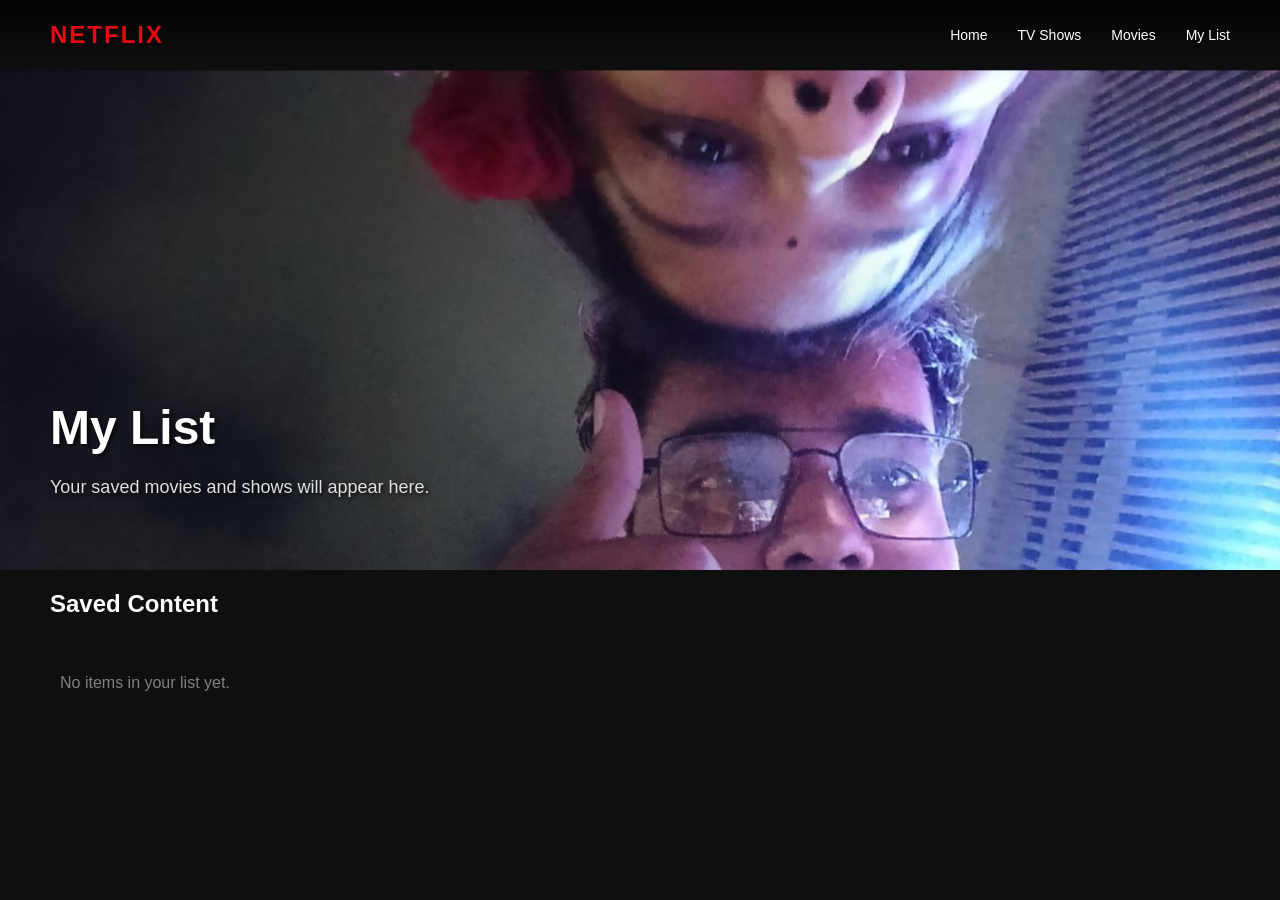
<file: NC/mylist.html>
<!DOCTYPE html>
<html lang="en">
<head>
  <meta charset="UTF-8">
  <meta name="viewport" content="width=device-width, initial-scale=1.0">
  <title>My List - Netflix Clone</title>
  <link rel="stylesheet" href="style.css">
</head>
<body>

  <!-- Navbar -->
  <div class="navbar">
    <div class="navbar-content">
      <h1 class="logo">NETFLIX</h1>
      <ul class="nav-menu">
        <li><a href="index.html">Home</a></li>
        <li><a href="tvshows.html">TV Shows</a></li>
        <li><a href="movies.html">Movies</a></li>
        <li><a href="mylist.html">My List</a></li>
      </ul>
    </div>
  </div>

  <!-- Banner -->
  <header class="banner">
    <div class="banner-content">
      <h1 class="banner-title">My List</h1>
      <p class="banner-description">Your saved movies and shows will appear here.</p>
    </div>
    <div class="banner-gradient"></div>
  </header>

  <!-- Content -->
  <main class="content">

    <div class="row">
      <h2 class="row-title">Saved Content</h2>

      <div class="row-posters" id="myListContainer">
        <!-- Items will be added dynamically -->
      </div>

      <p id="emptyMessage" style="color: gray; padding: 10px;">
        No items in your list yet.
      </p>
    </div>

  </main>

  <script>
    // Get saved list from localStorage
    const myList = JSON.parse(localStorage.getItem("myList")) || [];

    const container = document.getElementById("myListContainer");
    const emptyMessage = document.getElementById("emptyMessage");

    function renderList() {
      container.innerHTML = "";

      if (myList.length === 0) {
        emptyMessage.style.display = "block";
        return;
      }

      emptyMessage.style.display = "none";

      myList.forEach((videoSrc, index) => {
        const card = document.createElement("div");
        card.className = "movie-card";

        card.innerHTML = `
          <video class="video-thumbnail" preload="metadata">
            <source src="${videoSrc}" type="video/mp4">
          </video>
          <div class="movie-overlay">
            <button onclick="toggleVideo(this)">▶</button>
            <button onclick="removeFromList(${index})" style="margin-left:5px;">❌</button>
          </div>
        `;

        container.appendChild(card);
      });
    }

    function toggleVideo(btn) {
      const video = btn.closest('.movie-card').querySelector('video');
      if (video.paused) {
        video.play();
      } else {
        video.pause();
      }
    }

    function removeFromList(index) {
      myList.splice(index, 1);
      localStorage.setItem("myList", JSON.stringify(myList));
      renderList();
    }

    renderList();
  </script>

</body>
</html>
</file>
<file: NC/style.css>
* {
  box-sizing: border-box;
}

/* Video Styling */
video {
  width: 100%;
  height: 100%;
  object-fit: cover;
  background: #1a1a1a;
  display: block;
}

body {
  margin: 0;
  background-color: #0f0f0f;
  color: white;
  font-family: 'Segoe UI', Tahoma, Geneva, Verdana, sans-serif;
}

/* Navbar */
.navbar {
  position: fixed;
  top: 0;
  width: 100%;
  padding: 0 50px;
  background: linear-gradient(180deg, rgba(0,0,0,0.7) 10%, transparent);
  z-index: 1000;
  display: flex;
  align-items: center;
  height: 70px;
  transition: background 0.3s;
}

.navbar-content {
  display: flex;
  justify-content: space-between;
  align-items: center;
  width: 100%;
}

.logo {
  color: #e50914;
  font-size: 24px;
  font-weight: bold;
  margin: 0;
  letter-spacing: 2px;
}

.nav-menu {
  display: flex;
  list-style: none;
  gap: 30px;
  margin: 0;
  padding: 0;
}

.nav-menu a {
  color: white;
  text-decoration: none;
  font-size: 14px;
  transition: color 0.3s;
}

.nav-menu a:hover {
  color: #b3b3b3;
}

/* Banner */
.banner {
  background-image: url('Images/photo.jpeg');
  background-size: cover;
  background-position: center;
  height: 500px;
  display: flex;
  align-items: flex-end;
  margin-top: 70px;
  position: relative;
  padding: 0 50px 50px;
}

.banner-gradient {
  position: absolute;
  top: 0;
  left: 0;
  width: 100%;
  height: 100%;
  background: linear-gradient(to right, rgba(0,0,0,0.5) 30%, transparent 70%);
  pointer-events: none;
}

.banner-content {
  max-width: 550px;
  position: relative;
  z-index: 10;
}

.banner-title {
  font-size: 48px;
  font-weight: bold;
  margin: 0 0 20px 0;
  text-shadow: 2px 2px 4px rgba(0,0,0,0.8);
}

.banner-description {
  font-size: 18px;
  line-height: 1.4;
  margin: 0 0 20px 0;
  color: #e0e0e0;
  text-shadow: 2px 2px 4px rgba(0,0,0,0.8);
}

.banner-buttons {
  display: flex;
  gap: 15px;
}

.btn {
  padding: 12px 30px;
  font-size: 16px;
  border: none;
  border-radius: 4px;
  cursor: pointer;
  font-weight: 600;
  transition: all 0.3s;
}

.btn-play {
  background-color: white;
  color: black;
}

.btn-play:hover {
  background-color: rgba(255,255,255,0.75);
  transform: scale(1.05);
}

.btn-info {
  background-color: rgba(109,109,110,0.7);
  color: white;
}

.btn-info:hover {
  background-color: rgba(109,109,110,0.4);
}

/* Main Content */
.content {
  padding: 20px 0;
}

/* Row */
.row {
  margin-left: 50px;
  margin-bottom: 30px;
}

.row-title {
  font-size: 24px;
  font-weight: 600;
  margin: 0 0 15px 0;
  padding: 0;
}

/* Standard Row (200x300 cards) */
.row-posters {
  display: flex;
  overflow-x: scroll;
  gap: 8px;
  scroll-behavior: smooth;
  padding-bottom: 15px;
  margin-right: 50px;
}

.row-posters::-webkit-scrollbar {
  height: 8px;
}

.row-posters::-webkit-scrollbar-track {
  background: transparent;
}

.row-posters::-webkit-scrollbar-thumb {
  background: #555;
  border-radius: 4px;
}

.row-posters::-webkit-scrollbar-thumb:hover {
  background: #888;
}

/* Movie Card Standard */
.movie-card {
  min-width: 200px;
  height: 300px;
  position: relative;
  overflow: hidden;
  border-radius: 4px;
  cursor: pointer;
  transition: transform 0.3s;
}

.movie-card:hover {
  transform: scale(1.05);
  z-index: 100;
}

.movie-card img {
  width: 100%;
  height: 100%;
  object-fit: cover;
}

.movie-overlay {
  position: absolute;
  top: 0;
  left: 0;
  width: 100%;
  height: 100%;
  background: rgba(0,0,0,0.5);
  display: flex;
  justify-content: center;
  align-items: center;
  opacity: 0;
  transition: opacity 0.3s;
}

.movie-card:hover .movie-overlay {
  opacity: 1;
}

.movie-overlay button {
  width: 50px;
  height: 50px;
  border-radius: 50%;
  background-color: #e50914;
  border: none;
  color: white;
  font-size: 24px;
  cursor: pointer;
  transition: all 0.3s;
}

.movie-overlay button:hover {
  background-color: #f5070f;
  transform: scale(1.1);
}

/* Large Featured Cards (400x600) */
.row-posters-large {
  display: flex;
  overflow-x: scroll;
  gap: 12px;
  scroll-behavior: smooth;
  padding-bottom: 15px;
  margin-right: 50px;
}

.row-posters-large::-webkit-scrollbar {
  height: 8px;
}

.row-posters-large::-webkit-scrollbar-track {
  background: transparent;
}

.row-posters-large::-webkit-scrollbar-thumb {
  background: #555;
  border-radius: 4px;
}

.movie-card-large {
  min-width: 280px;
  height: 400px;
  position: relative;
  overflow: hidden;
  border-radius: 4px;
  cursor: pointer;
  transition: transform 0.3s;
}

.movie-card-large:hover {
  transform: scale(1.08);
  z-index: 100;
}

.movie-card-large img {
  width: 100%;
  height: 100%;
  object-fit: cover;
}

.movie-overlay-large {
  position: absolute;
  top: 0;
  left: 0;
  width: 100%;
  height: 100%;
  background: rgba(0,0,0,0.6);
  display: flex;
  flex-direction: column;
  justify-content: flex-end;
  align-items: center;
  opacity: 0;
  transition: opacity 0.3s;
  padding: 20px;
}

.movie-card-large:hover .movie-overlay-large {
  opacity: 1;
}

.movie-overlay-large button {
  width: 60px;
  height: 60px;
  border-radius: 50%;
  background-color: #e50914;
  border: none;
  color: white;
  font-size: 28px;
  cursor: pointer;
  transition: all 0.3s;
  margin-bottom: 15px;
}

.movie-overlay-large button:hover {
  background-color: #f5070f;
  transform: scale(1.1);
}

.card-info {
  text-align: center;
  width: 100%;
}

.card-title {
  font-size: 16px;
  font-weight: 600;
  margin: 0 0 8px 0;
  white-space: nowrap;
  overflow: hidden;
  text-overflow: ellipsis;
}

.card-rating {
  font-size: 14px;
  color: #f5c842;
  margin: 0;
}

/* Grid Layout */
.grid-container {
  display: grid;
  grid-template-columns: repeat(auto-fill, minmax(180px, 1fr));
  gap: 12px;
  margin-right: 50px;
}

.grid-item {
  position: relative;
  overflow: hidden;
  border-radius: 4px;
  cursor: pointer;
  transition: transform 0.3s;
  aspect-ratio: 3/4;
}

.grid-item:hover {
  transform: scale(1.05);
  z-index: 100;
}

.grid-item img {
  width: 100%;
  height: 100%;
  object-fit: cover;
}

.grid-overlay {
  position: absolute;
  top: 0;
  left: 0;
  width: 100%;
  height: 100%;
  background: rgba(0,0,0,0.5);
  display: flex;
  justify-content: center;
  align-items: center;
  opacity: 0;
  transition: opacity 0.3s;
}

.grid-item:hover .grid-overlay {
  opacity: 1;
}

.grid-overlay button {
  width: 45px;
  height: 45px;
  border-radius: 50%;
  background-color: #e50914;
  border: none;
  color: white;
  font-size: 20px;
  cursor: pointer;
  transition: all 0.3s;
}

.grid-overlay button:hover {
  background-color: #f5070f;
  transform: scale(1.1);
}

/* Small Cards Row (130x195) */
.row-posters-small {
  display: flex;
  overflow-x: scroll;
  gap: 6px;
  scroll-behavior: smooth;
  padding-bottom: 15px;
  margin-right: 50px;
}

.row-posters-small::-webkit-scrollbar {
  height: 6px;
}

.row-posters-small::-webkit-scrollbar-thumb {
  background: #555;
  border-radius: 3px;
}

.movie-card-small {
  min-width: 130px;
  height: 195px;
  position: relative;
  overflow: hidden;
  border-radius: 3px;
  cursor: pointer;
  transition: transform 0.3s;
}

.movie-card-small:hover {
  transform: scale(1.08);
  z-index: 100;
}

.movie-card-small img {
  width: 100%;
  height: 100%;
  object-fit: cover;
}

.movie-overlay-small {
  position: absolute;
  top: 0;
  left: 0;
  width: 100%;
  height: 100%;
  background: rgba(0,0,0,0.5);
  display: flex;
  justify-content: center;
  align-items: center;
  opacity: 0;
  transition: opacity 0.3s;
}

.movie-card-small:hover .movie-overlay-small {
  opacity: 1;
}

.movie-overlay-small button {
  width: 40px;
  height: 40px;
  border-radius: 50%;
  background-color: #e50914;
  border: none;
  color: white;
  font-size: 18px;
  cursor: pointer;
  transition: all 0.3s;
}

.movie-overlay-small button:hover {
  background-color: #f5070f;
  transform: scale(1.1);
}

/* Wide Banner Format (500x280) */
.row-posters-wide {
  display: flex;
  overflow-x: scroll;
  gap: 12px;
  scroll-behavior: smooth;
  padding-bottom: 15px;
  margin-right: 50px;
}

.row-posters-wide::-webkit-scrollbar {
  height: 8px;
}

.row-posters-wide::-webkit-scrollbar-thumb {
  background: #555;
  border-radius: 4px;
}

.movie-card-wide {
  min-width: 500px;
  height: 280px;
  position: relative;
  overflow: hidden;
  border-radius: 4px;
  cursor: pointer;
  transition: transform 0.3s;
}

.movie-card-wide:hover {
  transform: scale(1.02);
  z-index: 100;
}

.movie-card-wide img {
  width: 100%;
  height: 100%;
  object-fit: cover;
}

.video-banner {
  display: grid;
  grid-template-columns: minmax(0, 2fr) minmax(260px, 1fr);
  gap: 22px;
  background: linear-gradient(180deg, rgba(20,20,20,0.95) 0%, rgba(10,10,10,0.95) 100%);
  border-radius: 12px;
  padding: 24px;
  margin: 0 50px 30px;
  box-shadow: 0 20px 80px rgba(0,0,0,0.45);
}

.featured-card {
  grid-template-columns: 1.6fr minmax(240px, 1fr);
}

.featured-card .featured-poster {
  min-height: 420px;
  border-radius: 14px;
  background: url('Images/photo.jpeg') center/cover no-repeat;
  background-size: cover;
}

.featured-card .video-info {
  display: flex;
  flex-direction: column;
  justify-content: center;
  gap: 14px;
}

.video-player {
  width: 100%;
  max-height: 420px;
  border-radius: 12px;
  background: black;
  box-shadow: 0 18px 60px rgba(0,0,0,0.55);
}

.video-info {
  display: flex;
  flex-direction: column;
  justify-content: center;
  color: #f9f9f9;
  gap: 12px;
}

.video-info h3 {
  margin: 0;
  font-size: 32px;
  letter-spacing: -0.02em;
}

.video-info p {
  margin: 0;
  color: #b3b3b3;
  line-height: 1.65;
  max-width: 320px;
}

.video-grid {
  display: grid;
  grid-template-columns: repeat(auto-fit, minmax(220px, 1fr));
  gap: 16px;
  margin-right: 50px;
}

.video-card {
  border-radius: 10px;
  overflow: hidden;
  background: #111;
  position: relative;
  transition: transform 0.25s ease, box-shadow 0.25s ease;
}

.video-card:hover {
  transform: translateY(-4px);
  box-shadow: 0 22px 42px rgba(0,0,0,0.4);
}

.video-card video {
  width: 100%;
  height: 200px;
  object-fit: cover;
  display: block;
}

.video-play-overlay {
  position: absolute;
  inset: 0;
  display: flex;
  justify-content: center;
  align-items: center;
  background: rgba(0,0,0,0.48);
  opacity: 0;
  transition: opacity 0.25s ease;
}

.video-card:hover .video-play-overlay,
.video-scroll-item:hover .video-play-overlay {
  opacity: 1;
}

.play-btn {
  width: 50px;
  height: 50px;
  border-radius: 50%;
  background: #e50914;
  border: none;
  color: white;
  font-size: 22px;
  cursor: pointer;
  box-shadow: 0 8px 16px rgba(0,0,0,0.35);
  transition: transform 0.2s ease;
}

.play-btn:hover {
  transform: scale(1.08);
}

.video-title {
  padding: 14px 16px;
  color: #fff;
  font-size: 15px;
  font-weight: 600;
  background: #111;
}

.video-scroll {
  display: flex;
  gap: 14px;
  overflow-x: auto;
  padding-bottom: 12px;
  margin-right: 50px;
}

.video-scroll-item {
  min-width: 240px;
  border-radius: 10px;
  overflow: hidden;
  position: relative;
  background: #111;
  transition: transform 0.25s ease;
}

.video-scroll-item:hover {
  transform: translateY(-3px);
}

.video-clip {
  width: 100%;
  height: 140px;
  object-fit: cover;
  display: block;
}

.play-dialog {
  position: fixed;
  inset: 0;
  display: none;
  align-items: center;
  justify-content: center;
  z-index: 2000;
}

.play-dialog.open {
  display: flex;
}

.play-dialog-backdrop {
  position: absolute;
  inset: 0;
  background: rgba(0, 0, 0, 0.92);
  opacity: 0.98;
}

.play-dialog-panel {
  position: relative;
  width: 100vw;
  min-height: 100vh;
  display: flex;
  flex-direction: column;
  align-items: center;
  gap: 16px;
  z-index: 1;
  padding: 24px 24px 12px;
}

.play-dialog-close {
  position: absolute;
  top: 10px;
  right: 10px;
  width: 42px;
  height: 42px;
  border: none;
  border-radius: 50%;
  background: rgba(0,0,0,0.6);
  color: white;
  font-size: 24px;
  cursor: pointer;
  z-index: 2;
}

.play-dialog-header {
  display: flex;
  justify-content: space-between;
  align-items: flex-end;
  gap: 12px;
  color: white;
  padding: 18px 24px 0;
  width: 100%;
  max-width: 1280px;
}

.play-dialog-header h2 {
  margin: 0;
  font-size: clamp(26px, 4vw, 36px);
}

.play-dialog-header p {
  margin: 0;
  color: #c7c7c7;
  max-width: 760px;
  line-height: 1.5;
}

.play-dialog-video {
  width: auto;
  height: auto;
  max-width: min(90vw, 1280px);
  max-height: min(80vh, calc(100vh - 200px));
  border-radius: 14px;
  background: black;
  box-shadow: 0 32px 90px rgba(0,0,0,0.6);
  object-fit: contain;
}

.play-dialog-controls {
  display: grid;
  grid-template-columns: auto 1fr auto;
  gap: 16px;
  align-items: center;
  padding: 0 24px 24px;
}

.control-btn {
  width: 46px;
  height: 46px;
  border-radius: 50%;
  border: none;
  background: rgba(32, 32, 32, 0.85);
  color: white;
  font-size: 18px;
  display: grid;
  place-items: center;
  cursor: pointer;
  transition: background 0.2s ease, transform 0.2s ease;
}

.control-btn:hover {
  background: rgba(255, 255, 255, 0.12);
}

.control-progress {
  display: grid;
  gap: 8px;
  width: 100%;
}

.progress-bar {
  width: 100%;
  appearance: none;
  height: 6px;
  border-radius: 999px;
  background: rgba(255,255,255,0.15);
  outline: none;
}

.progress-bar::-webkit-slider-thumb {
  appearance: none;
  width: 16px;
  height: 16px;
  border-radius: 50%;
  background: white;
  cursor: pointer;
  box-shadow: 0 0 0 6px rgba(255,255,255,0.12);
}

.progress-bar::-moz-range-thumb {
  width: 16px;
  height: 16px;
  border-radius: 50%;
  background: white;
  cursor: pointer;
  border: none;
}

.time-info {
  display: flex;
  justify-content: space-between;
  color: #d7d7d7;
  font-size: 13px;
}

.control-actions {
  display: flex;
  gap: 12px;
}

body.dialog-open {
  overflow: hidden;
}


.movie-overlay-wide {
  position: absolute;
  top: 0;
  left: 0;
  width: 100%;
  height: 100%;
  background: rgba(0,0,0,0.4);
  display: flex;
  justify-content: center;
  align-items: center;
  opacity: 0;
  transition: opacity 0.3s;
}

.movie-card-wide:hover .movie-overlay-wide {
  opacity: 1;
}

.movie-overlay-wide button {
  width: 70px;
  height: 70px;
  border-radius: 50%;
  background-color: #e50914;
  border: none;
  color: white;
  font-size: 32px;
  cursor: pointer;
  transition: all 0.3s;
}

.movie-overlay-wide button:hover {
  background-color: #f5070f;
  transform: scale(1.1);
}

.badge {
  position: absolute;
  top: 10px;
  right: 10px;
  background-color: #e50914;
  color: white;
  padding: 5px 12px;
  border-radius: 3px;
  font-size: 12px;
  font-weight: 600;
}

.badge.hot {
  background-color: #ff6b00;
}

/* Responsive */
@media (max-width: 1024px) {
  .navbar {
    padding: 0 30px;
  }
  
  .row {
    margin-left: 30px;
  }
  
  .row-posters,
  .row-posters-large,
  .row-posters-small,
  .row-posters-wide {
    margin-right: 30px;
  }
  
  .grid-container {
    margin-right: 30px;
  }
  
  .banner {
    padding: 0 30px 30px;
  }
  
  .movie-card-wide {
    min-width: 400px;
  }
}


/* Responsive for Videos */
@media (max-width: 1024px) {
  .video-banner,
  .video-grid,
  .video-scroll {
    margin-right: 30px;
  }
  
  .video-player {
    height: 400px;
  }
}

@media (max-width: 768px) {
  .video-banner,
  .video-grid,
  .video-scroll {
    margin-right: 20px;
  }
  
  .video-player {
    height: 250px;
  }
  
  .video-grid {
    grid-template-columns: repeat(auto-fill, minmax(120px, 1fr));
  }
  
  .video-scroll-item {
    min-width: 200px;
    height: 150px;
  }
}

@media (max-width: 768px) {
  .navbar {
    padding: 0 20px;
    height: 60px;
  }
  
  .logo {
    font-size: 20px;
  }
  
  .nav-menu {
    gap: 20px;
    font-size: 12px;
  }
  
  .banner {
    height: 300px;
    padding: 0 20px 30px;
    margin-top: 60px;
  }
  
  .banner-title {
    font-size: 32px;
  }
  
  .banner-description {
    font-size: 14px;
  }
  
  .row {
    margin-left: 20px;
  }
  
  .row-posters,
  .row-posters-large,
  .row-posters-small,
  .row-posters-wide {
    margin-right: 20px;
  }
  
  .grid-container {
    grid-template-columns: repeat(auto-fill, minmax(140px, 1fr));
    margin-right: 20px;
  }
  
  .movie-card {
    min-width: 150px;
    height: 225px;
  }
  
  .movie-card-large {
    min-width: 200px;
    height: 300px;
  }
  
  .movie-card-wide {
    min-width: 300px;
    height: 200px;
  }
}
</file>
